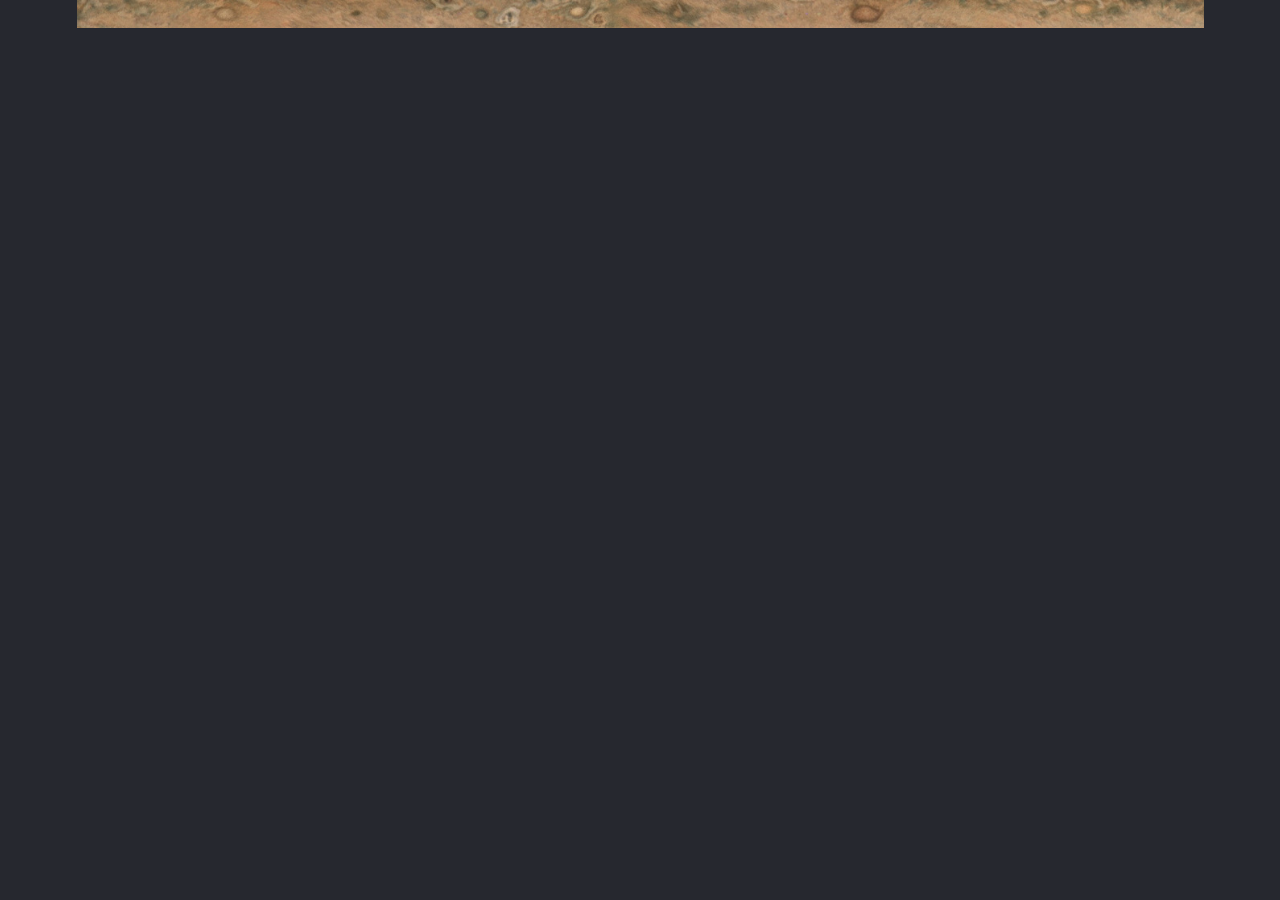
<file: public/index.html>
<!DOCTYPE html>
<html>
  <head>
    <meta charset="utf-8">
    <title></title>
    <link rel="stylesheet" href="static/semantic/semantic.css">
    <link rel="stylesheet" href="static/master.css">
    <script src="static/vue.js">

    </script>

  </head>
  <body>
    <div class="ui container">
      <div class="ui inverted vertical segment" id="banner">
        <p></p>
      </div>
    </div>
  </body>
</html>
</file>
<file: public/static/master.css>
body{
  background-color: #26282f;
}
#banner{
  background-image: url("../images/jupter_surface.jpg");
  background-size: cover;
  background-repeat: no-repeat;
}
</file>
